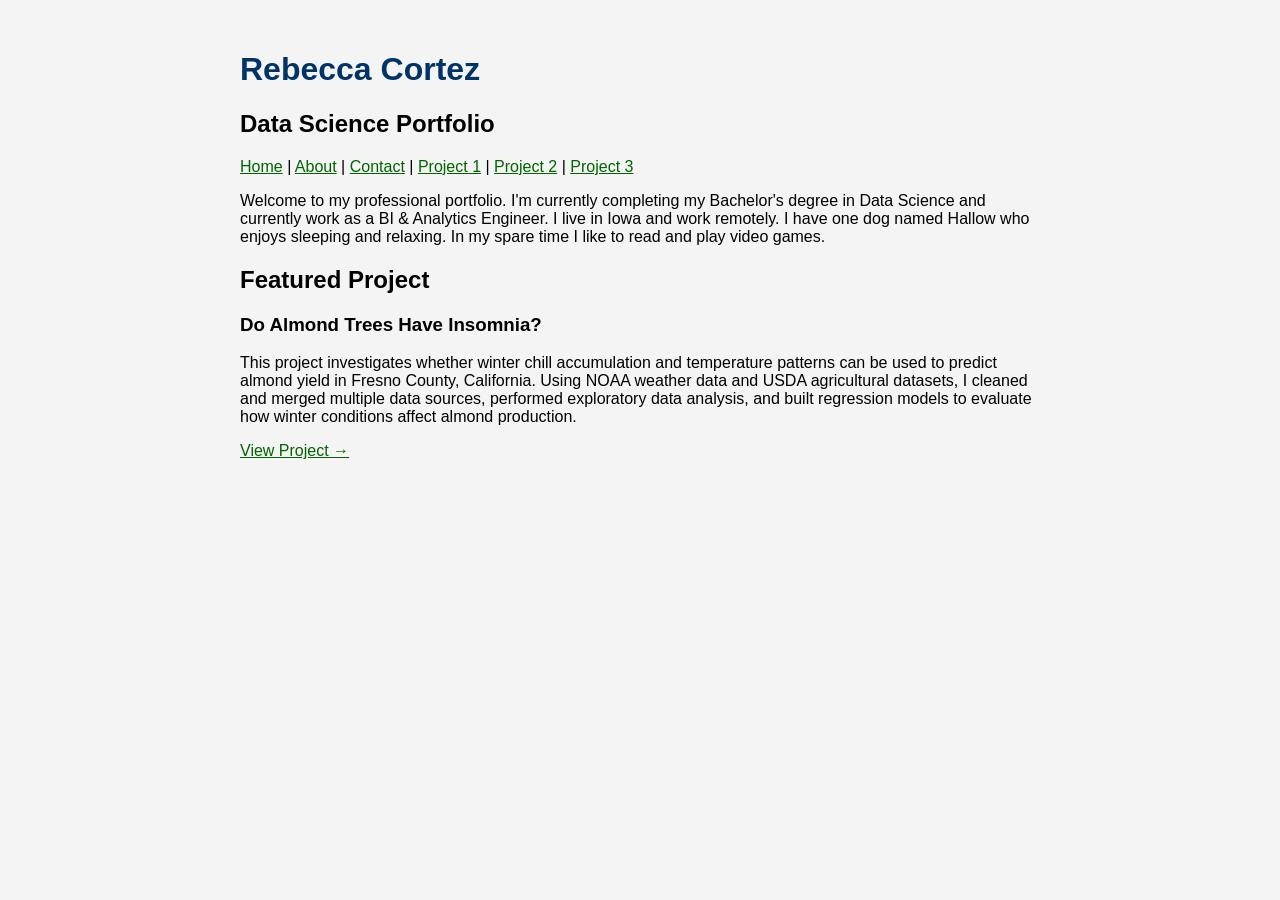
<file: index.html>
<!DOCTYPE html>
<html>

<head>
    <title>Rebecca Cortez Portfolio</title>
    <link rel="stylesheet" href="style.css">
</head>

<body>

<h1>Rebecca Cortez</h1>

<h2>Data Science Portfolio</h2>

<nav>
    <a href="index.html">Home</a> |
    <a href="about.html">About</a> |
    <a href="contact.html">Contact</a> |
    <a href="project1.html">Project 1</a> |
    <a href="project2.html">Project 2</a> |
    <a href="project3.html">Project 3</a>    
</nav>

<p>
Welcome to my professional portfolio.
I'm currently completing my Bachelor's degree in Data Science and currently work as a BI & Analytics Engineer. I live in Iowa and work remotely. I have one dog named Hallow who enjoys sleeping and relaxing. In my spare time I like to read and play video games.
</p>

<h2>Featured Project</h2>

<h3>Do Almond Trees Have Insomnia?</h3>

<p>
This project investigates whether winter chill accumulation and temperature patterns can be used to predict almond yield in Fresno County, California. Using NOAA weather data and USDA agricultural datasets, I cleaned and merged multiple data sources, performed exploratory data analysis, and built regression models to evaluate how winter conditions affect almond production.
</p>

<p>
<a href="project1.html">View Project →</a>
</p>

</body>

</html>
</file>
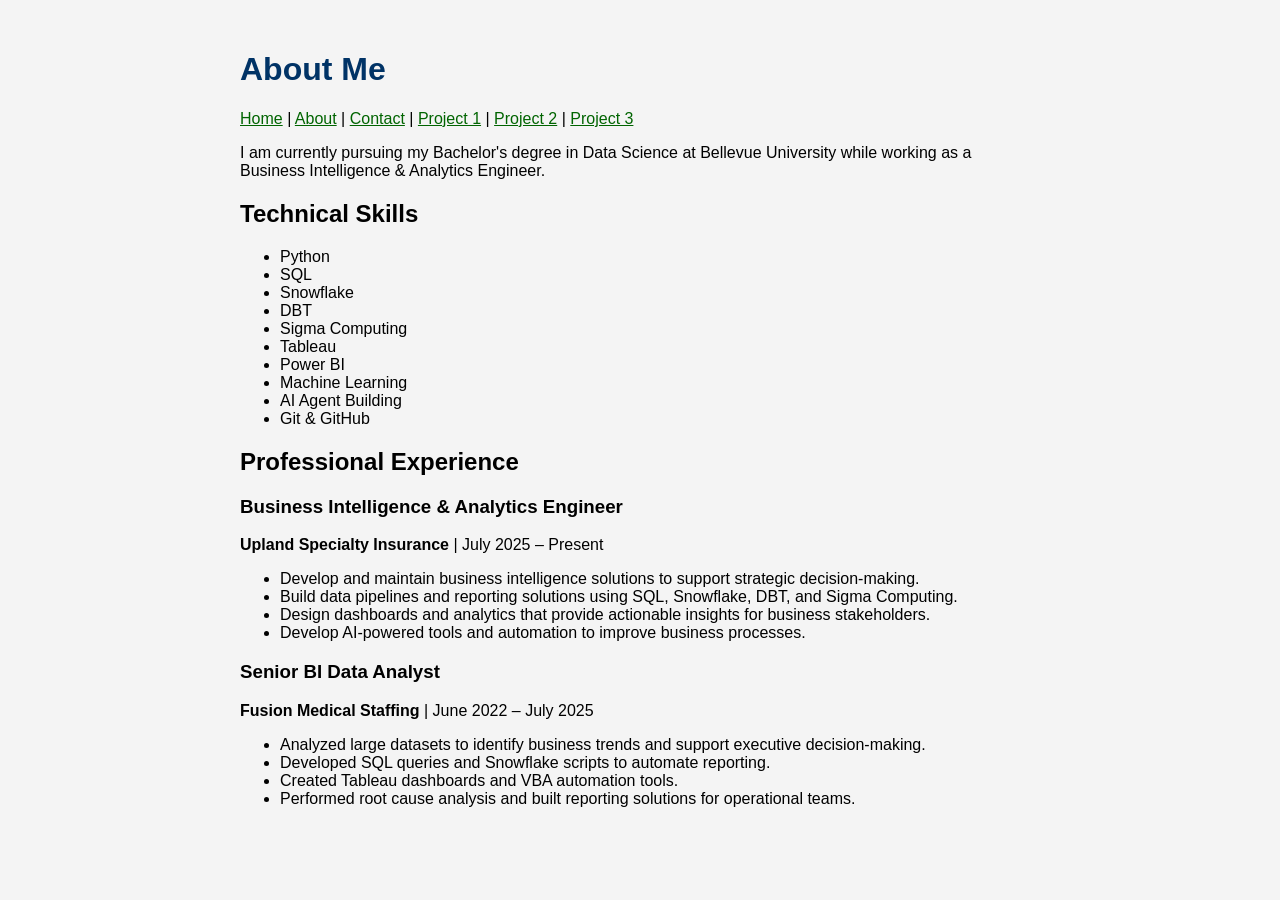
<file: about.html>
<!DOCTYPE html>
<html>

<head>
    <title>About Me</title>
    <link rel="stylesheet" href="style.css">
</head>

<body>

<h1>About Me</h1>

<nav>
    <a href="index.html">Home</a> |
    <a href="about.html">About</a> |
    <a href="contact.html">Contact</a> |
    <a href="project1.html">Project 1</a> |
    <a href="project2.html">Project 2</a> |
    <a href="project3.html">Project 3</a>    
</nav>

<p>
I am currently pursuing my Bachelor's degree in Data Science at Bellevue University while working as a Business Intelligence & Analytics Engineer.

<h2>Technical Skills</h2>

<ul>
    <li>Python</li>
    <li>SQL</li>
    <li>Snowflake</li>
    <li>DBT</li>
    <li>Sigma Computing</li>
    <li>Tableau</li>
    <li>Power BI</li>
    <li>Machine Learning</li>
    <li>AI Agent Building</li>
    <li>Git & GitHub</li>
</ul>

<h2>Professional Experience</h2>

<h3>Business Intelligence & Analytics Engineer</h3>
<p><strong>Upland Specialty Insurance</strong> | July 2025 – Present</p>

<ul>
    <li>Develop and maintain business intelligence solutions to support strategic decision-making.</li>
    <li>Build data pipelines and reporting solutions using SQL, Snowflake, DBT, and Sigma Computing.</li>
    <li>Design dashboards and analytics that provide actionable insights for business stakeholders.</li>
    <li>Develop AI-powered tools and automation to improve business processes.</li>
</ul>

<h3>Senior BI Data Analyst</h3>
<p><strong>Fusion Medical Staffing</strong> | June 2022 – July 2025</p>

<ul>
    <li>Analyzed large datasets to identify business trends and support executive decision-making.</li>
    <li>Developed SQL queries and Snowflake scripts to automate reporting.</li>
    <li>Created Tableau dashboards and VBA automation tools.</li>
    <li>Performed root cause analysis and built reporting solutions for operational teams.</li>
</ul>

</body>

</html>
</file>
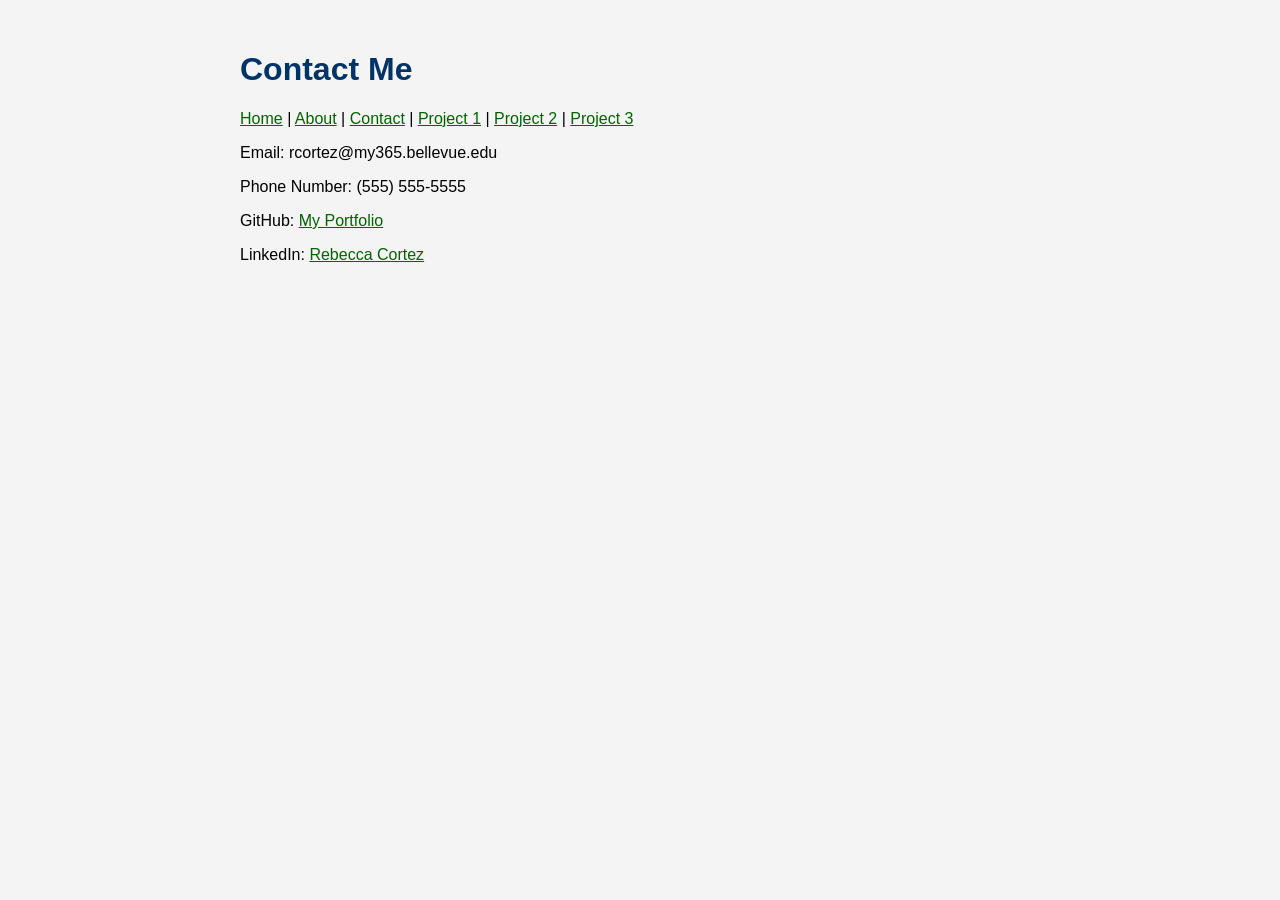
<file: contact.html>
<!DOCTYPE html>
<html>

<head>
    <title>Contact</title>
    <link rel="stylesheet" href="style.css">
</head>

<body>

<h1>Contact Me</h1>

<nav>
    <a href="index.html">Home</a> |
    <a href="about.html">About</a> |
    <a href="contact.html">Contact</a> |
    <a href="project1.html">Project 1</a> |
    <a href="project2.html">Project 2</a> |
    <a href="project3.html">Project 3</a>
</nav>

<p>Email: rcortez@my365.bellevue.edu</p>

<p>Phone Number: (555) 555-5555</p>

<p>
    GitHub:
    <a href="https://rcortez-stu.github.io/Applied-Data-Science-Portfolio/" target="_blank">
        My Portfolio
    </a>
</p>

<p>
    LinkedIn:
    <a href="https://www.linkedin.com/in/rebecca-cortez-736a12bb/" target="_blank">
        Rebecca Cortez
    </a>
</p>

</body>

</html>
</file>
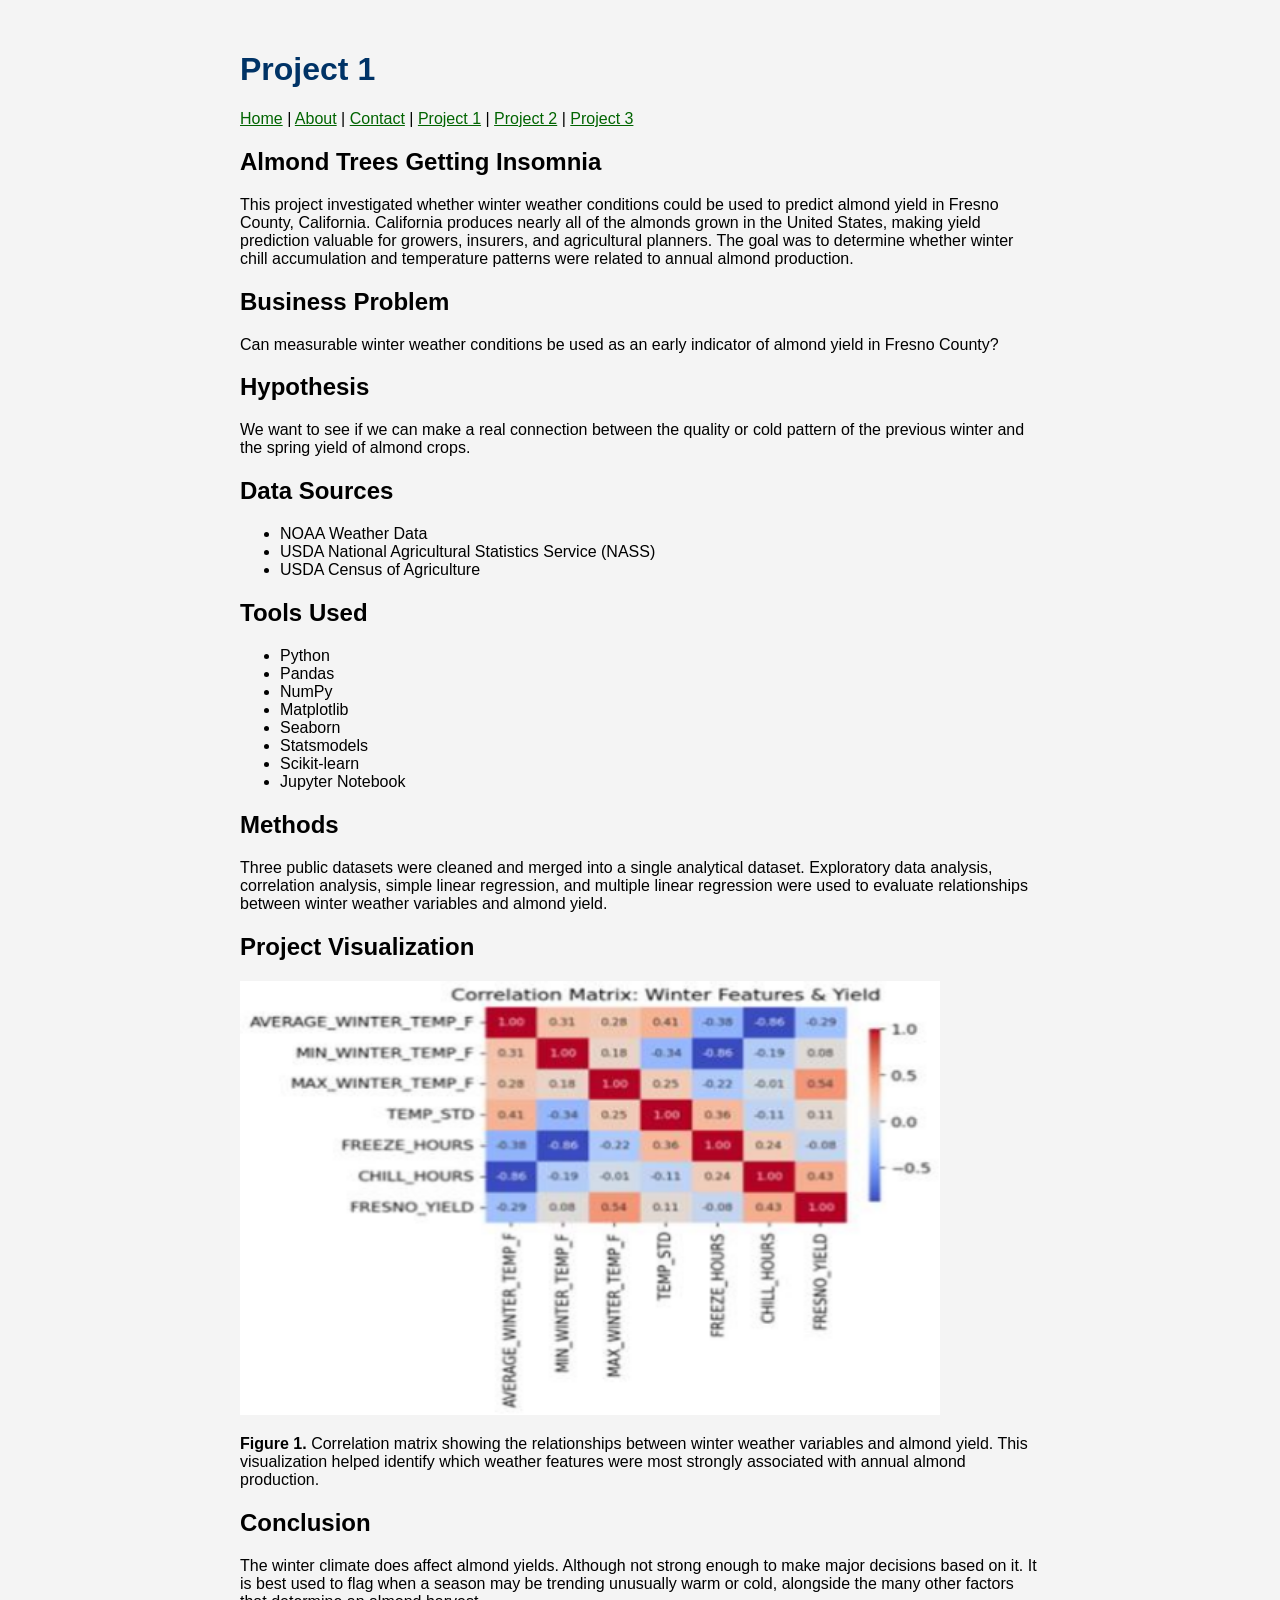
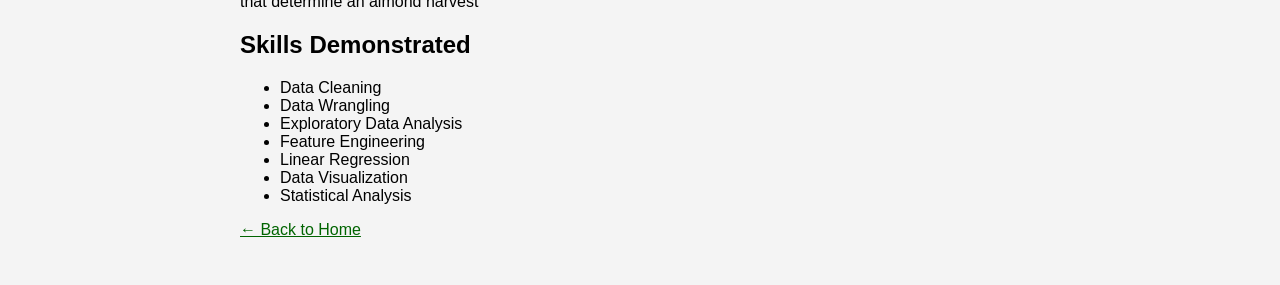
<file: project1.html>
<!DOCTYPE html>
<html>

<head>
    <title>Project 1 - Almond Trees Getting Insomnia</title>
    <link rel="stylesheet" href="style.css">
</head>

<body>

<h1>Project 1</h1>

<nav>
    <a href="index.html">Home</a> |
    <a href="about.html">About</a> |
    <a href="contact.html">Contact</a> |
    <a href="project1.html">Project 1</a> |
    <a href="project2.html">Project 2</a> |
    <a href="project3.html">Project 3</a>    
</nav>

<h2>Almond Trees Getting Insomnia</h2>

<p>
This project investigated whether winter weather conditions could be used to predict almond yield in Fresno County, California. California produces nearly all of the almonds grown in the United States, making yield prediction valuable for growers, insurers, and agricultural planners. The goal was to determine whether winter chill accumulation and temperature patterns were related to annual almond production.
</p>

<h2>Business Problem</h2>

<p>
Can measurable winter weather conditions be used as an early indicator of almond yield in Fresno County?
</p>

<h2>Hypothesis</h2>

<p>We want to see if we can 
make a real connection between the quality or cold pattern of the previous winter 
and the spring yield of almond crops. 
</p>

<h2>Data Sources</h2>

<ul>
    <li>NOAA Weather Data</li>
    <li>USDA National Agricultural Statistics Service (NASS)</li>
    <li>USDA Census of Agriculture</li>
</ul>

<h2>Tools Used</h2>

<ul>
    <li>Python</li>
    <li>Pandas</li>
    <li>NumPy</li>
    <li>Matplotlib</li>
    <li>Seaborn</li>
    <li>Statsmodels</li>
    <li>Scikit-learn</li>
    <li>Jupyter Notebook</li>
</ul>

<h2>Methods</h2>

<p>
Three public datasets were cleaned and merged into a single analytical dataset. Exploratory data analysis, correlation analysis, simple linear regression, and multiple linear regression were used to evaluate relationships between winter weather variables and almond yield.
</p>

<h2>Project Visualization</h2>

<img src="images/correlation.png" alt="Correlation Matrix" width="700">
    
<p>
<b>Figure 1.</b> Correlation matrix showing the relationships between winter weather variables and almond yield. This visualization helped identify which weather features were most strongly associated with annual almond production.
</p>

<h2>Conclusion</h2>

<p>
    The winter climate does affect almond yields. Although 
not strong enough to make major decisions based on it. 
It is best used to flag when a season may be trending 
unusually warm or cold, alongside the many other factors 
that determine an almond harvest
</p>

<h2>Skills Demonstrated</h2>

<ul>
    <li>Data Cleaning</li>
    <li>Data Wrangling</li>
    <li>Exploratory Data Analysis</li>
    <li>Feature Engineering</li>
    <li>Linear Regression</li>
    <li>Data Visualization</li>
    <li>Statistical Analysis</li>
</ul>

<p>
<a href="index.html">← Back to Home</a>
</p>

</body>

</html>
</file>
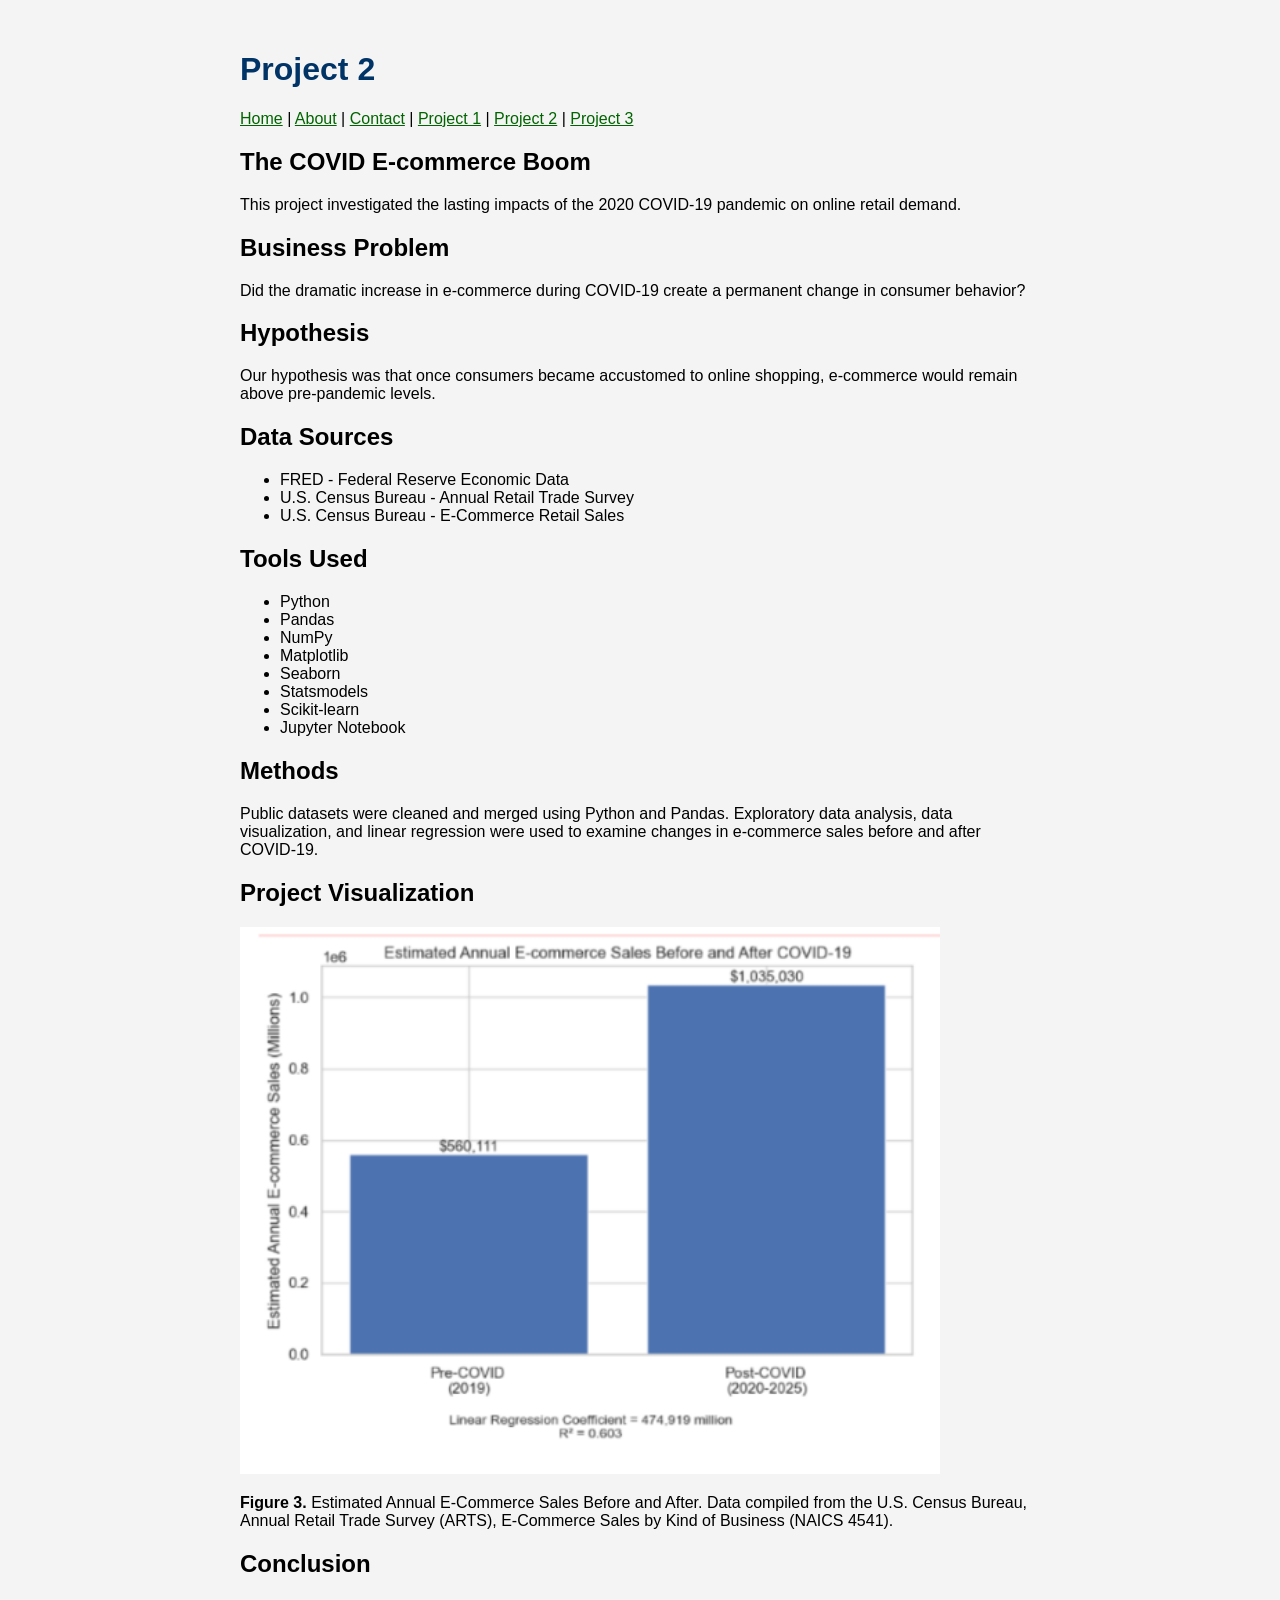
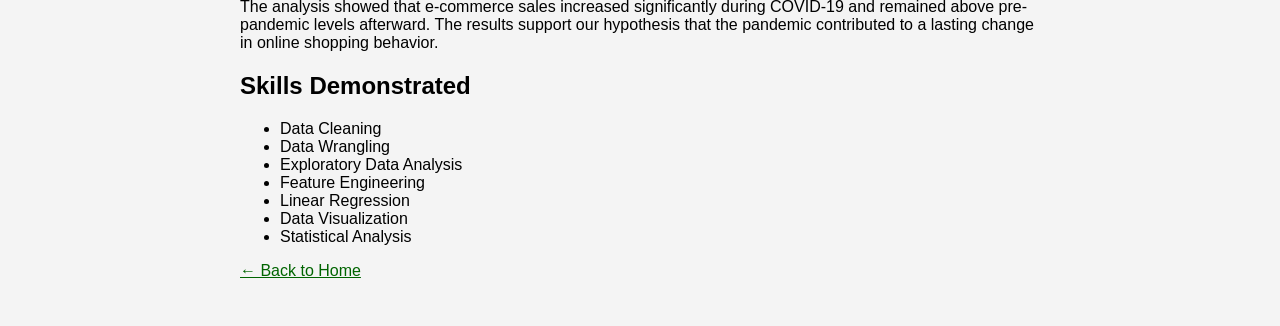
<file: project2.html>
<!DOCTYPE html>

<html>

<head>
    <title>Project 2 - The COVID E-commerce Boom</title>
    <link rel="stylesheet" href="style.css">
</head>

<body>

<h1>Project 2</h1>

<nav>
   <a href="index.html">Home</a> |
    <a href="about.html">About</a> |
    <a href="contact.html">Contact</a> |
    <a href="project1.html">Project 1</a> |
    <a href="project2.html">Project 2</a> |
    <a href="project3.html">Project 3</a>
</nav>

<h2>The COVID E-commerce Boom</h2>

<p>
This project investigated the lasting impacts of the 2020 COVID-19 pandemic on online retail demand.
</p>

<h2>Business Problem</h2>

<p>
Did the dramatic increase in e-commerce during COVID-19 create a permanent change in consumer behavior?
</p>

<h2>Hypothesis</h2>

<p>
Our hypothesis was that once consumers became accustomed to online shopping, e-commerce would remain above pre-pandemic levels.
</p>

<h2>Data Sources</h2>

<ul>
    <li>FRED - Federal Reserve Economic Data</li>
    <li>U.S. Census Bureau - Annual Retail Trade Survey</li>
    <li>U.S. Census Bureau - E-Commerce Retail Sales</li>
</ul>

<h2>Tools Used</h2>

<ul>
    <li>Python</li>
    <li>Pandas</li>
    <li>NumPy</li>
    <li>Matplotlib</li>
    <li>Seaborn</li>
    <li>Statsmodels</li>
    <li>Scikit-learn</li>
    <li>Jupyter Notebook</li>
</ul>

<h2>Methods</h2>

<p>
Public datasets were cleaned and merged using Python and Pandas. Exploratory data analysis, data visualization, and linear regression were used to examine changes in e-commerce sales before and after COVID-19.
</p>

<h2>Project Visualization</h2>

<img src="images/ecommerce_growth.png" alt="E-Commerce Sales Growth" width="700">

<p>
<b>Figure 3.</b> Estimated Annual E-Commerce Sales Before and After. Data compiled from the U.S. Census Bureau, Annual Retail Trade Survey (ARTS), E-Commerce 
Sales by Kind of Business (NAICS 4541).
</p>

<h2>Conclusion</h2>

<p>
The analysis showed that e-commerce sales increased significantly during COVID-19 and remained above pre-pandemic levels afterward. The results support our hypothesis that the pandemic contributed to a lasting change in online shopping behavior.
</p>

<h2>Skills Demonstrated</h2>

<ul>
    <li>Data Cleaning</li>
    <li>Data Wrangling</li>
    <li>Exploratory Data Analysis</li>
    <li>Feature Engineering</li>
    <li>Linear Regression</li>
    <li>Data Visualization</li>
    <li>Statistical Analysis</li>
</ul>

<p>
<a href="index.html">← Back to Home</a>
</p>

</body>

</html>
</file>
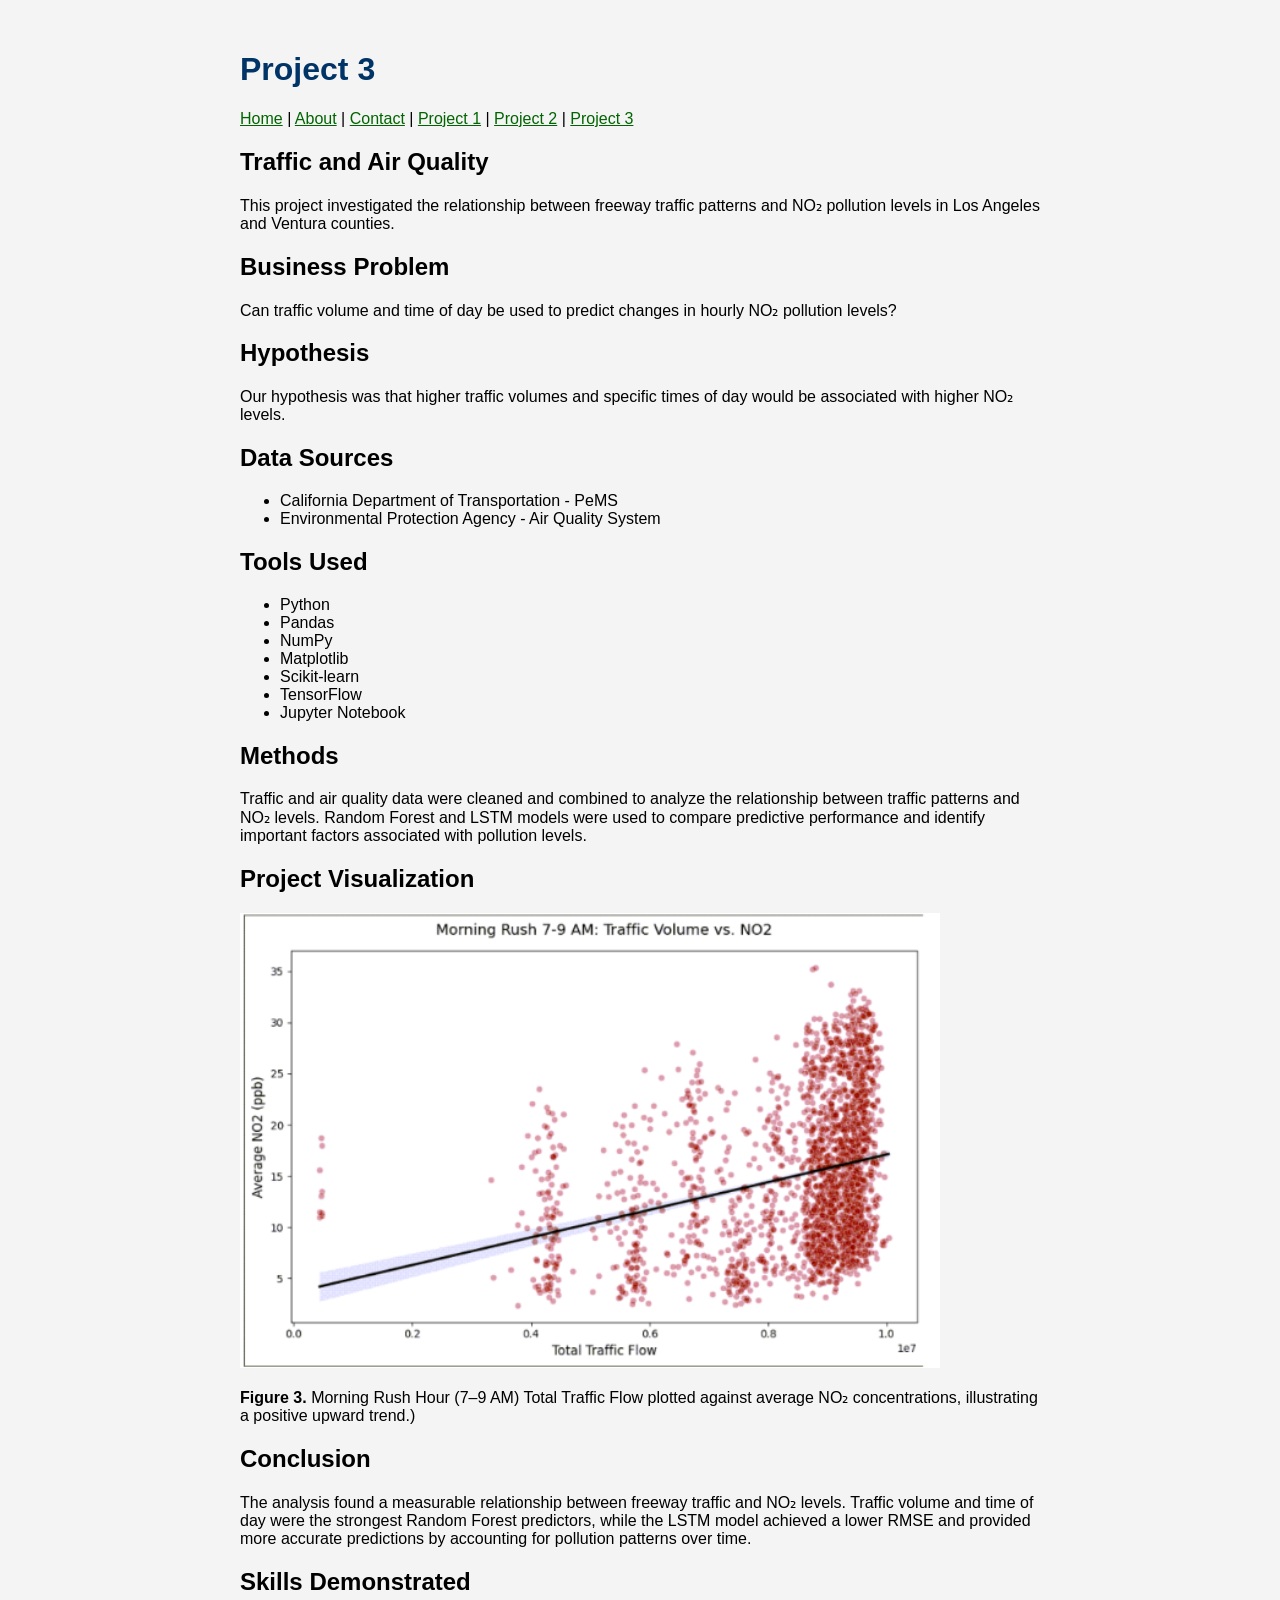
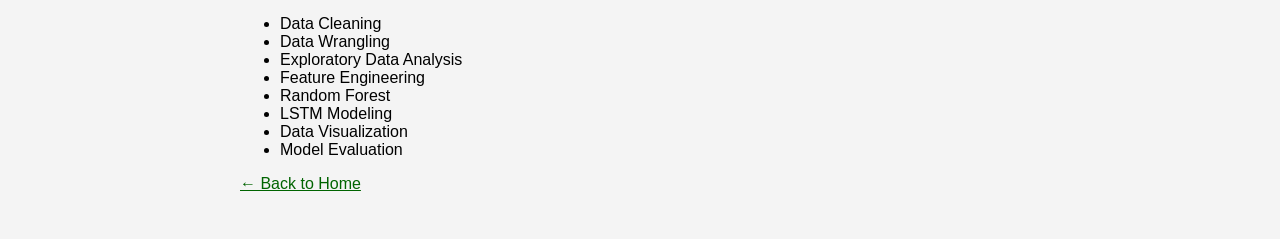
<file: project3.html>
<!DOCTYPE html>

<html>

<head>
    <title>Project 3 - Traffic and Air Quality</title>
    <link rel="stylesheet" href="style.css">
</head>

<body>

<h1>Project 3</h1>

<nav>
   <a href="index.html">Home</a> |
    <a href="about.html">About</a> |
    <a href="contact.html">Contact</a> |
    <a href="project1.html">Project 1</a> |
    <a href="project2.html">Project 2</a> |
    <a href="project3.html">Project 3</a>
</nav>

<h2>Traffic and Air Quality</h2>

<p>
This project investigated the relationship between freeway traffic patterns and NO₂ pollution levels in Los Angeles and Ventura counties.
</p>

<h2>Business Problem</h2>

<p>
Can traffic volume and time of day be used to predict changes in hourly NO₂ pollution levels?
</p>

<h2>Hypothesis</h2>

<p>
Our hypothesis was that higher traffic volumes and specific times of day would be associated with higher NO₂ levels.
</p>

<h2>Data Sources</h2>

<ul>
    <li>California Department of Transportation - PeMS</li>
    <li>Environmental Protection Agency - Air Quality System</li>
</ul>

<h2>Tools Used</h2>

<ul>
    <li>Python</li>
    <li>Pandas</li>
    <li>NumPy</li>
    <li>Matplotlib</li>
    <li>Scikit-learn</li>
    <li>TensorFlow</li>
    <li>Jupyter Notebook</li>
</ul>

<h2>Methods</h2>

<p>
Traffic and air quality data were cleaned and combined to analyze the relationship between traffic patterns and NO₂ levels. Random Forest and LSTM models were used to compare predictive performance and identify important factors associated with pollution levels.
</p>

<h2>Project Visualization</h2>

<img src="images/no2_traffic.png" alt="Traffic and NO2 Levels" width="700">

<p>
<b>Figure 3.</b>  Morning Rush Hour (7–9 AM) Total Traffic Flow plotted against average NO₂ concentrations, illustrating a positive upward trend.)
</p>

<h2>Conclusion</h2>

<p>
The analysis found a measurable relationship between freeway traffic and NO₂ levels. Traffic volume and time of day were the strongest Random Forest predictors, while the LSTM model achieved a lower RMSE and provided more accurate predictions by accounting for pollution patterns over time.
</p>

<h2>Skills Demonstrated</h2>

<ul>
    <li>Data Cleaning</li>
    <li>Data Wrangling</li>
    <li>Exploratory Data Analysis</li>
    <li>Feature Engineering</li>
    <li>Random Forest</li>
    <li>LSTM Modeling</li>
    <li>Data Visualization</li>
    <li>Model Evaluation</li>
</ul>

<p>
<a href="index.html">← Back to Home</a>
</p>

</body>

</html>
</file>
<file: style.css>
body {

    font-family: Arial, sans-serif;

    max-width: 800px;

    margin: auto;

    padding: 30px;

    background: #f4f4f4;

}

h1 {

    color: #003366;

}

a {

    color: darkgreen;

}
</file>
